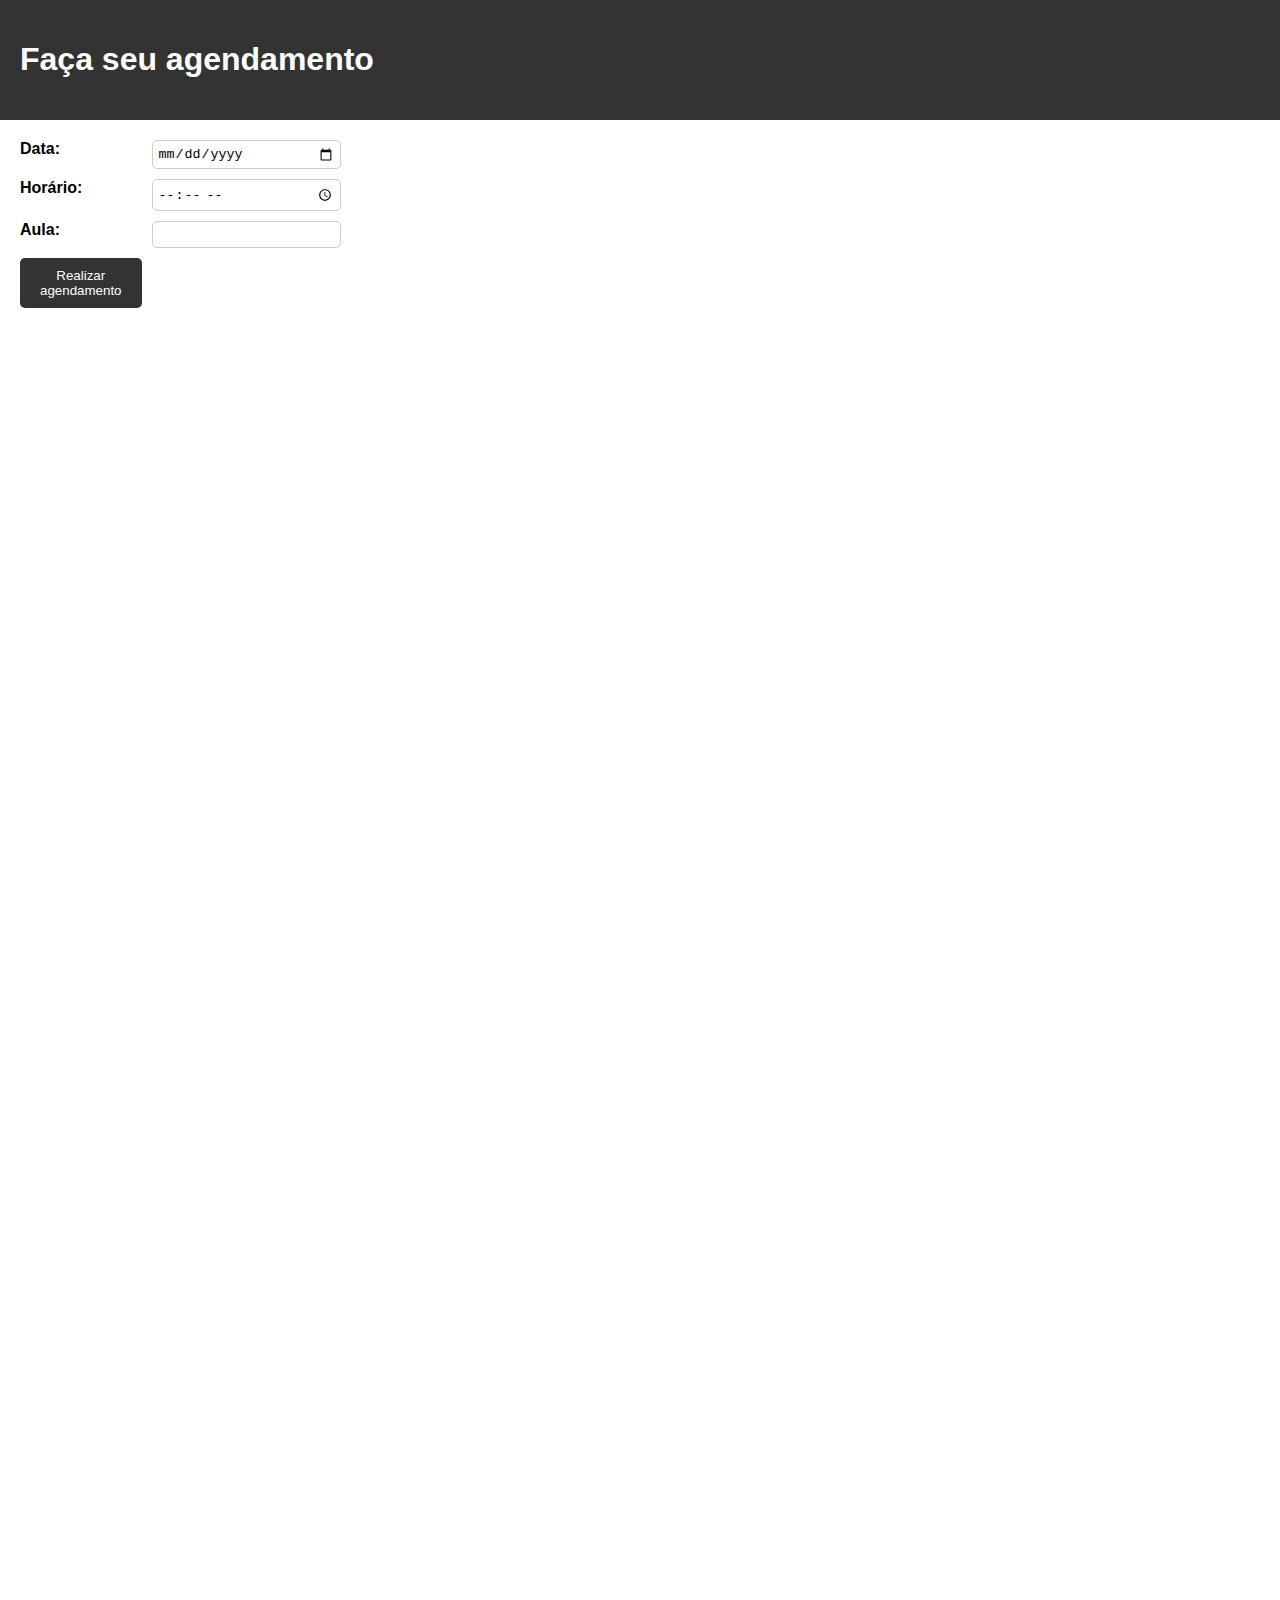
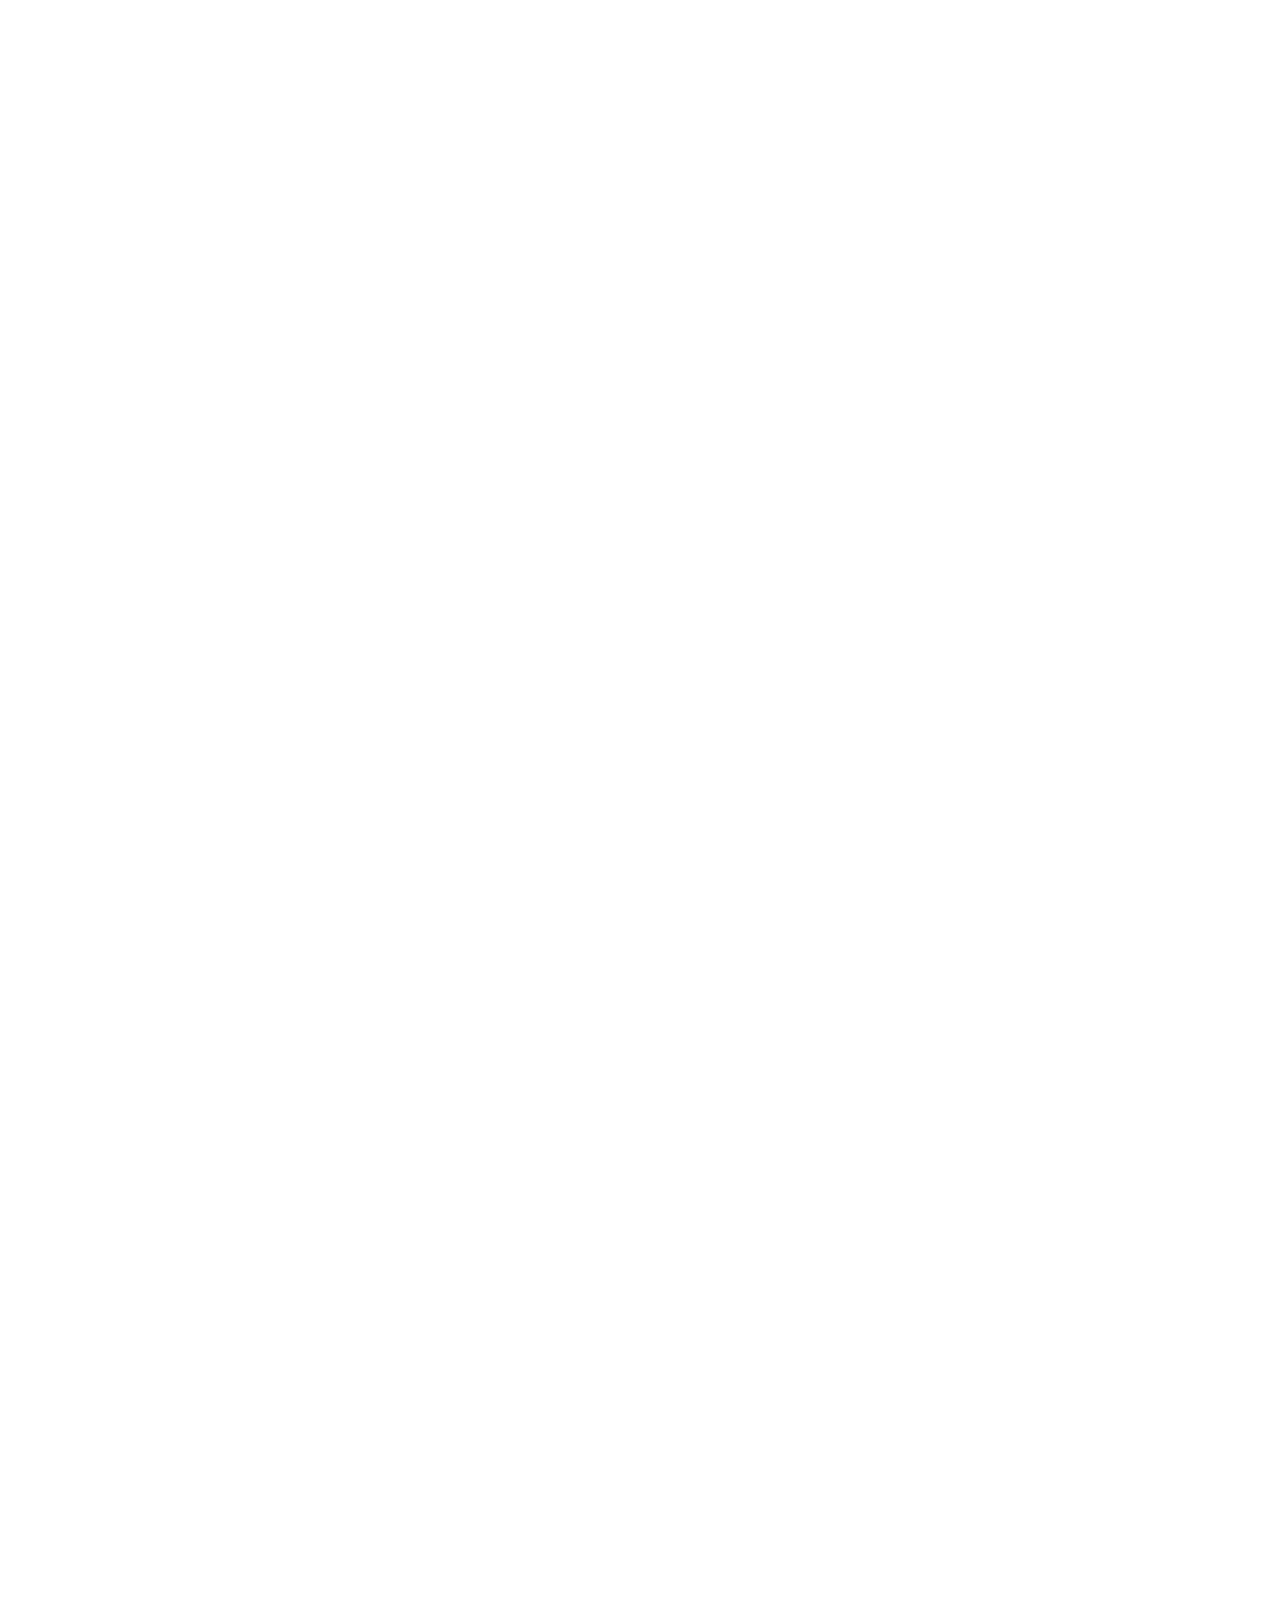
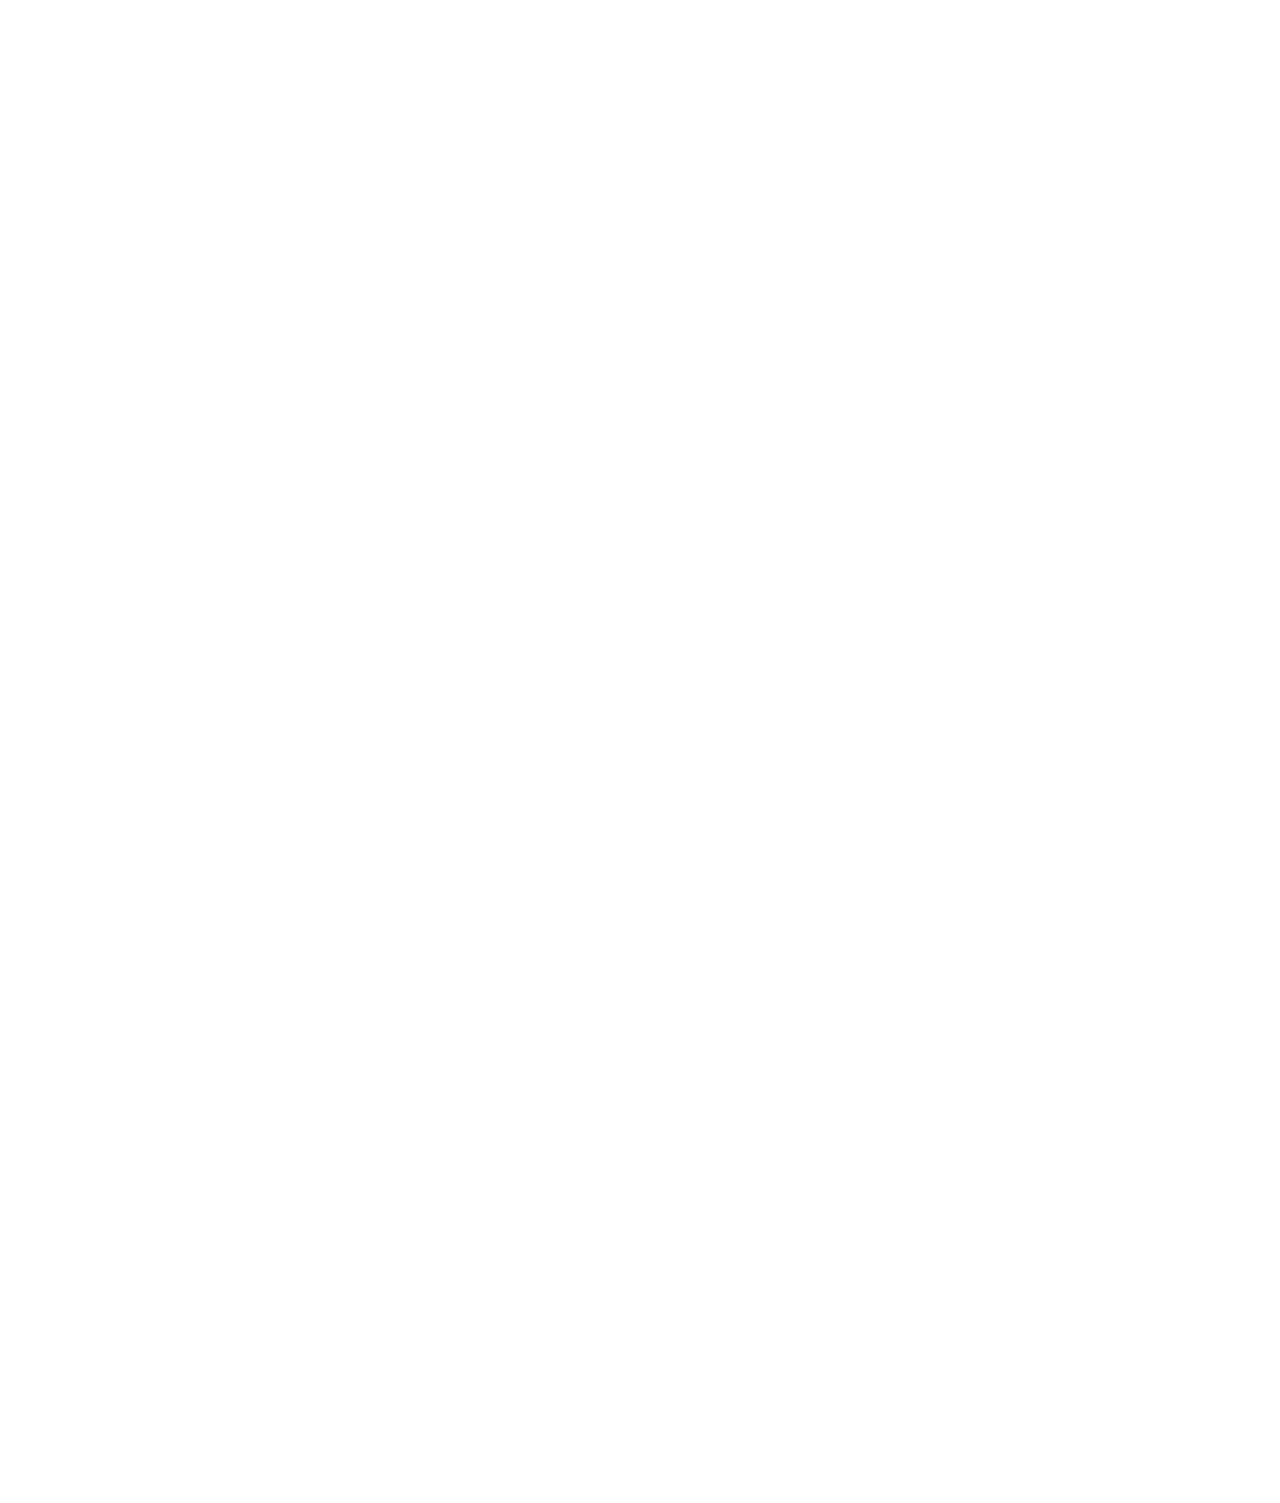
<file: FRONT/login&cadastro/Home.html>
<!DOCTYPE html>
<html lang="en">
  <head>
    <meta charset="UTF-8">
    <title>Agendar</title>
    <link rel="stylesheet" href="styless.css">
  </head>
  <body>
    <header>
      <h1>Faça seu agendamento</h1>
    </header>
    <main>
      <form id="schedule-form">
        <label for="date">Data:</label>
        <input type="date" id="date" name="date" required>

        <label for="time">Horário:</label>
        <input type="time" id="time" name="time" required>

        <label for="event">Aula:</label>
        <input type="text" id="event" name="event" required>

        <button type="submit">Realizar agendamento</button>
      </form>

      <div id="schedule"></div>
    </main>

  </body>
</html>
</file>
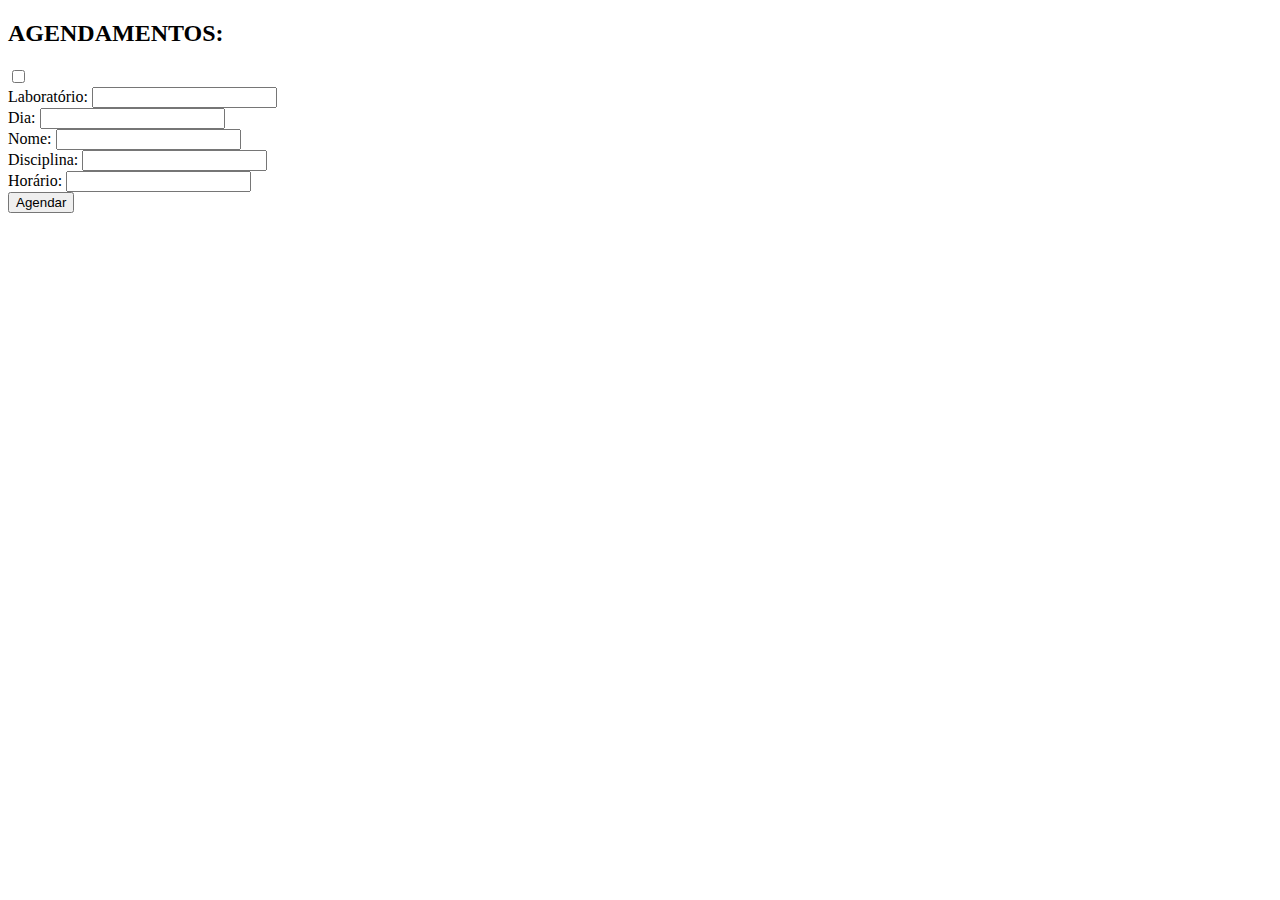
<file: BACK/agendaGil/src/main/resources/templates/frontAgendaGil/formAgendamento.html>
<!DOCTYPE html>
<html lang="pt-br"
    xmlns:th="http://thymeleaf.org"
    xmlns:layout="http://www.ultraq.net.nz/thymeleaf/layout">
<html lang="pt-br" xmlns:th="http://www.thymeleaf.org">

<head>
    <meta charset="UTF-8">
    <meta name="viewport" content="width=device-width, initial-scale=1.0">
    <meta http-equiv="X-UA-Compatible" content="ie=edge">
    <link th:href="@{/css/style.css}" rel="stylesheet" />
    <title>AgendaGil</title>
</head>

<body>
<h2>AGENDAMENTOS:</h2>

<form th:action="@{/agendamento}" th:object="${agendamento}" method="post">
    <div>
        <input type="checkbox" th:field="*{status}">
    </div>
    <div>
        <label th:for="local">Laboratório:</label>
        <input type="text" th:field="*{local}" required="required">
    </div>

    <div>
        <label th:for="dia">Dia:</label>
        <input type="text" th:field="*{dia}" required="required">
    </div>

    <div>
        <label th:for="nome">Nome:</label>
        <input type="text" th:field="*{nome}" required="required">
    </div>

    <div>
        <label th:for="disciplina">Disciplina:</label>
        <input type="text" th:field="*{disciplina}" required="required">
    </div>

    <div>
        <label th:for="horario">Horário:</label>
        <input type="text" th:field="*{horario}" required="required">
    </div>

    <div>
        <button type="submit">Agendar</button>
    </div>
</form>
</body>
</html>
</file>
<file: FRONT/login&cadastro/styless.css>
* {
	box-sizing: border-box;
  }
  
  body {
	font-family: Arial, sans-serif;
	margin: 0;
  }
  
  header {
	background-color: #333;
	color: #fff;
	padding: 20px;
  }
  
  main {
	display: grid;
	grid-template-columns: repeat(7, 1fr);
	grid-template-rows: repeat(24, 1fr);
	grid-gap: 1px;
	padding: 20px;
  }
  
  form {
	display: grid;
	grid-template-columns: auto 1fr;
	grid-gap: 10px;
	margin-bottom: 20px;
  }
  
  label {
	font-weight: bold;
  }
  
  input, select {
	padding: 5px;
	border-radius: 5px;
	border: 1px solid #ccc;
  }
  
  button {
	background-color: #333;
	color: #fff;
	padding: 10px 20px;
	border-radius: 5px;
	border: none;
	cursor: pointer;
  }
</file>
